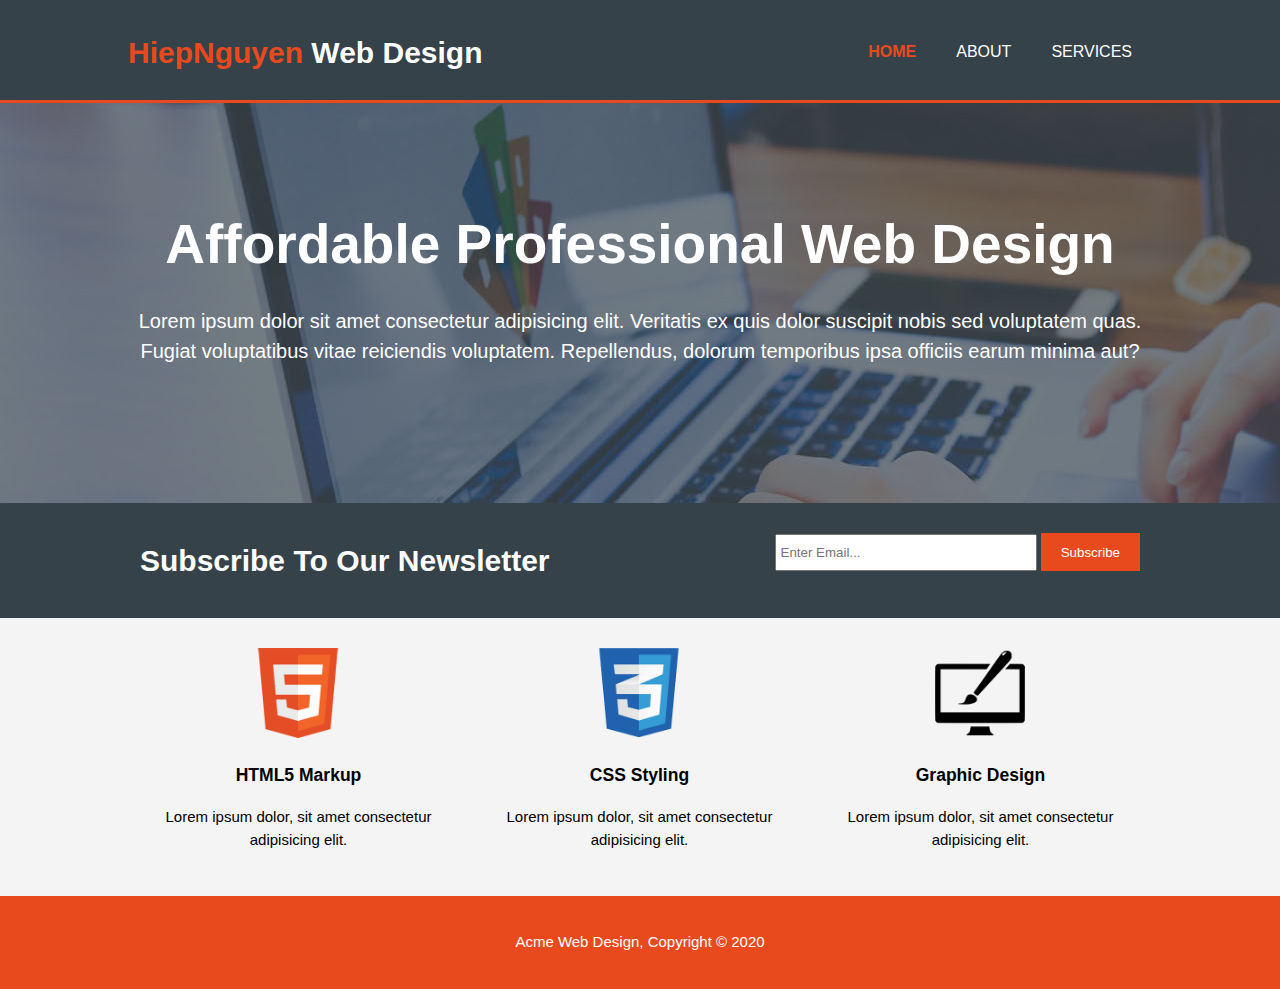
<file: Build_An_HTML5_Website_With_A_Responsive_Layout/index.html>
<!DOCTYPE html>
<html lang="en">
<head>
    <meta charset="UTF-8">
    <meta name="viewport" content="width=device-width">
    <meta name="description" content="Affordable and professional web design">
    <meta name="keywords" content="web design, affordable web design, professional">
    <meta name="author" content="Hiep Nguyen">
    <title>Web Design | Welcome</title>
    <link rel="stylesheet" href="./css/style.css">
</head>
<body>
    <header>
         <div class="container">
             <div id="branding">
                 <h1><span class="highlight">HiepNguyen</span> Web Design</h1>
             </div>
             <nav>
                 <ul>
                     <li class="current"><a href="index.html">Home</a></li>
                     <li><a href="about.html">About</a></li>
                     <li><a href="services.html">Services</a></li>
                 </ul>
             </nav>
         </div>
    </header>

    <section id="showcase">
        <div class="container">
            <h1>Affordable Professional Web Design</h1>
            <p>Lorem ipsum dolor sit amet consectetur adipisicing elit. Veritatis ex quis dolor suscipit nobis sed voluptatem quas. Fugiat voluptatibus vitae reiciendis voluptatem. Repellendus, dolorum temporibus ipsa officiis earum minima aut?</p>
        </div>
    </section>

     <section id="newsletter">
        <div class="container">
            <h1>Subscribe To Our Newsletter</h1>
            <form>
                <input type="email" placeholder="Enter Email...">
                <button type="submit" class="button_1">Subscribe</button>
            </form>
        </div>
     </section>

     <section id="boxes">
        <div class="container">
            <div class="box">
                <img src="./img/logo_html.png">
                <h3>HTML5 Markup</h3>
                <p>Lorem ipsum dolor, sit amet consectetur adipisicing elit.</p>
            </div>

            <div class="box">
                <img src="./img/logo_css.png">
                <h3>CSS Styling</h3>
                <p>Lorem ipsum dolor, sit amet consectetur adipisicing elit.</p>
            </div>
        
            <div class="box">
                <img src="./img/logo_brush.png">
                <h3>Graphic Design</h3>
                <p>Lorem ipsum dolor, sit amet consectetur adipisicing elit.</p>
            </div>
        </div>
     </section>

     <footer>
         <p>Acme Web Design, Copyright &copy; 2020</p>
     </footer>
</body>
</html>
</file>
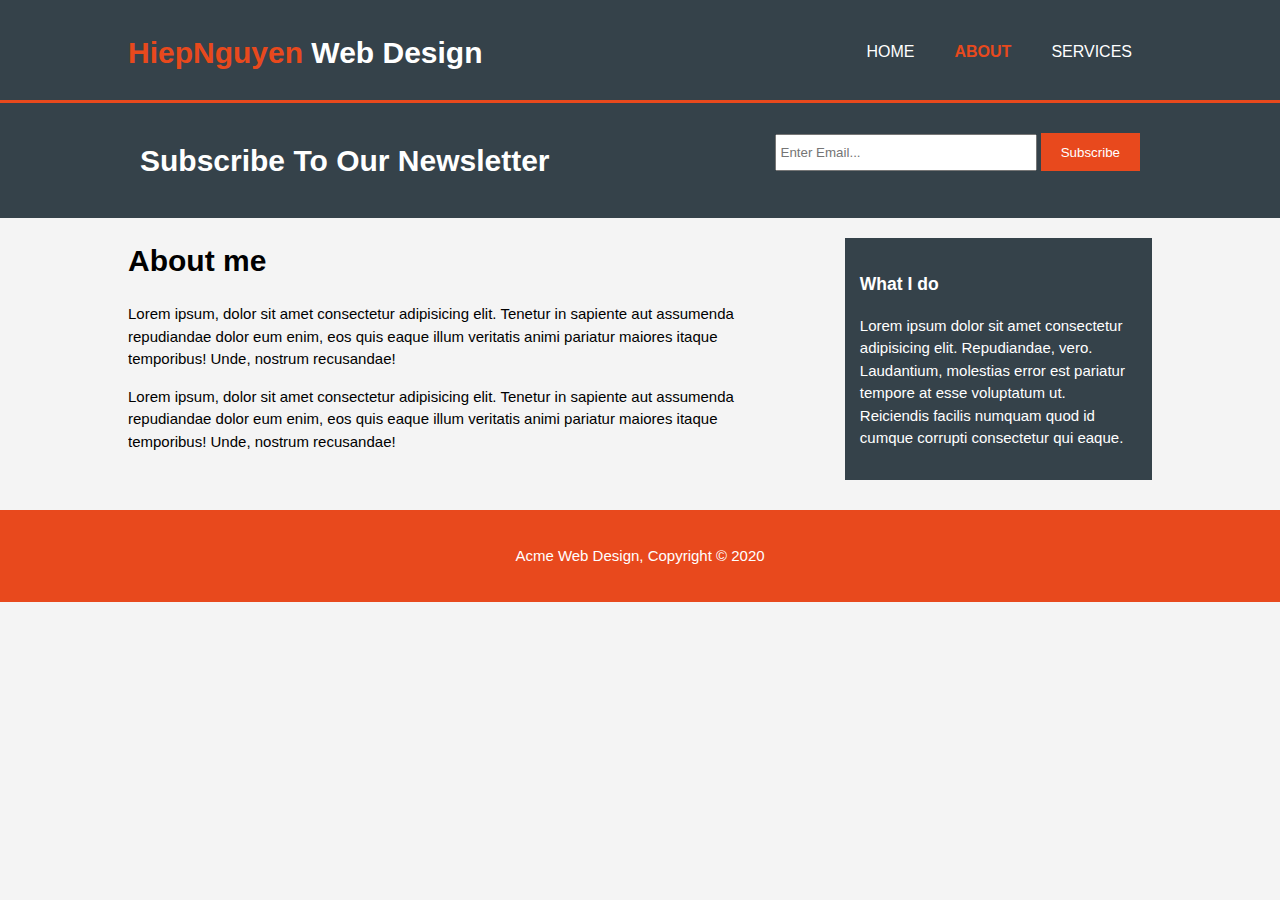
<file: Build_An_HTML5_Website_With_A_Responsive_Layout/about.html>
<!DOCTYPE html>
<html lang="en">
<head>
    <meta charset="UTF-8">
    <meta name="viewport" content="width=device-width">
    <meta name="description" content="Affordable and professional web design">
    <meta name="keywords" content="web design, affordable web design, professional">
    <meta name="author" content="Hiep Nguyen">
    <title>Web Design | About</title>
    <link rel="stylesheet" href="./css/style.css">
</head>
<body>
    <header>
         <div class="container">
             <div id="branding">
                 <h1><span class="highlight">HiepNguyen</span> Web Design</h1>
             </div>
             <nav>
                 <ul>
                     <li><a href="index.html">Home</a></li>
                     <li class="current"><a href="about.html">About</a></li>
                     <li><a href="services.html">Services</a></li>
                 </ul>
             </nav>
         </div>
    </header>

     <section id="newsletter">
        <div class="container">
            <h1>Subscribe To Our Newsletter</h1>
            <form>
                <input type="email" placeholder="Enter Email...">
                <button type="submit" class="button_1">Subscribe</button>
            </form>
        </div>
     </section>

     <section id="main ">
        <div class="container">
            <article id="main-col">
                <h1 class="page-title">About me</h1>
                <p>Lorem ipsum, dolor sit amet consectetur adipisicing elit. Tenetur in sapiente aut assumenda repudiandae dolor eum enim, eos quis eaque illum veritatis animi pariatur maiores itaque temporibus! Unde, nostrum recusandae!</p>
                <p>Lorem ipsum, dolor sit amet consectetur adipisicing elit. Tenetur in sapiente aut assumenda repudiandae dolor eum enim, eos quis eaque illum veritatis animi pariatur maiores itaque temporibus! Unde, nostrum recusandae!</p>
            </article>

            <aside id="sidebar">
                <div class="dark">
                    <h3>What I do</h3>
                <p>Lorem ipsum dolor sit amet consectetur adipisicing elit. Repudiandae, vero. Laudantium, molestias error est pariatur tempore at esse voluptatum ut. Reiciendis facilis numquam quod id cumque corrupti consectetur qui eaque. </p>
                </div>
            </aside>
        </div>
     </section>

     <footer>
         <p>Acme Web Design, Copyright &copy; 2020</p>
     </footer>
</body>
</html>
</file>
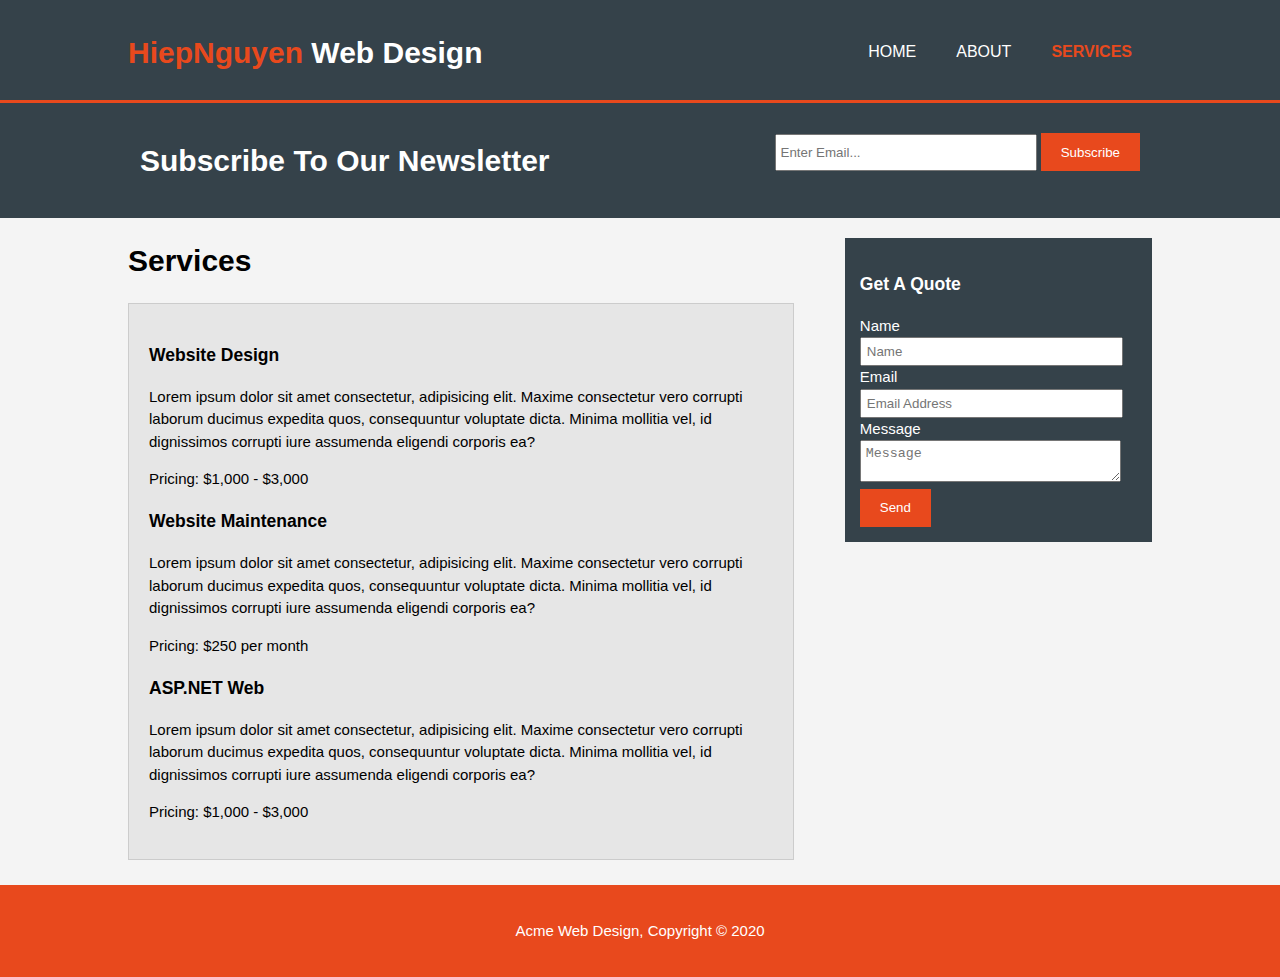
<file: Build_An_HTML5_Website_With_A_Responsive_Layout/services.html>
<!DOCTYPE html>
<html lang="en">
<head>
    <meta charset="UTF-8">
    <meta name="viewport" content="width=device-width">
    <meta name="description" content="Affordable and professional web design">
    <meta name="keywords" content="web design, affordable web design, professional">
    <meta name="author" content="Hiep Nguyen">
    <title>Web Design | Services</title>
    <link rel="stylesheet" href="./css/style.css">
</head>
<body>
    <header>
         <div class="container">
             <div id="branding">
                 <h1><span class="highlight">HiepNguyen</span> Web Design</h1>
             </div>
             <nav>
                 <ul>
                     <li><a href="index.html">Home</a></li>
                     <li><a href="about.html">About</a></li>
                     <li class="current"><a href="services.html">Services</a></li>
                 </ul>
             </nav>
         </div>
    </header>

     <section id="newsletter">
        <div class="container">
            <h1>Subscribe To Our Newsletter</h1>
            <form>
                <input type="email" placeholder="Enter Email...">
                <button type="submit" class="button_1">Subscribe</button>
            </form>
        </div>
     </section>

     <section id="main ">
        <div class="container">
            <article id="main-col">
                <h1 class="page-title">Services</h1>
                <ul id="services">
                    <li>
                        <h3>Website Design</h3>
                        <p>Lorem ipsum dolor sit amet consectetur, adipisicing elit. Maxime consectetur vero corrupti laborum ducimus expedita quos, consequuntur voluptate dicta. Minima mollitia vel, id dignissimos corrupti iure assumenda eligendi corporis ea?</p>
                        <p>Pricing: $1,000 - $3,000</p>
                    </li>
                    <li>
                        <h3>Website Maintenance</h3>
                        <p>Lorem ipsum dolor sit amet consectetur, adipisicing elit. Maxime consectetur vero corrupti laborum ducimus expedita quos, consequuntur voluptate dicta. Minima mollitia vel, id dignissimos corrupti iure assumenda eligendi corporis ea?</p>
                        <p>Pricing: $250 per month</p>
                    </li>
                    <li>
                        <h3>ASP.NET Web</h3>
                        <p>Lorem ipsum dolor sit amet consectetur, adipisicing elit. Maxime consectetur vero corrupti laborum ducimus expedita quos, consequuntur voluptate dicta. Minima mollitia vel, id dignissimos corrupti iure assumenda eligendi corporis ea?</p>
                        <p>Pricing: $1,000 - $3,000</p>
                    </li>
                </ul>
            </article>

            <aside id="sidebar">
                <div class="dark">
                    <h3>Get A Quote</h3>
                    <form class="quote">
                        <div>
                            <label>Name</label><br>
                            <input type="text" placeholder="Name">
                        </div>
                        <div>
                            <label>Email</label><br>
                            <input type="text" placeholder="Email Address">
                        </div>
                        <div>
                            <label>Message</label><br>
                            <textarea placeholder="Message"></textarea>
                        </div>
                        <button class="button_1" type="submit">Send</button>
                    </form>
                </div>
            </aside>
        </div>
     </section>

     <footer>
         <p>Acme Web Design, Copyright &copy; 2020</p>
     </footer>
</body>
</html>
</file>
<file: Build_An_HTML5_Website_With_A_Responsive_Layout/css/style.css>
body{
    font-family: Arial, Helvetica, sans-serif;
    font-size: 15px;
    line-height: 1.5;
    padding: 0;
    margin: 0;
    background-color:#f4f4f4;
}

/* Global */
.container {
    width: 80%;
    margin: auto;
    overflow: hidden;
}

ul{
    margin: 0;
    padding: 0;
    list-style-type: none;
}

.button_1{
    height: 38px;
    background: #e8491d;
    border: 0;
    padding-left: 20px;
    padding-right: 20px;
    color: #ffffff;
}

.dark{
    padding: 15px;
    background: #35424a;
    color: #ffffff;
    margin-top: 10px;
    margin-bottom: 10px;
}

/* Header */
header{
    background: #35424a;
    color: #ffffff;
    padding-top: 30px;
    min-height: 70px;
    border-bottom: #e8491d 3px solid;
}

header a{
    color: #ffffff;
    text-decoration: none;
    text-transform: uppercase;
    font-size: 16px ;
}

header li{
    float: left;
    /* display: inline; */
    padding: 0 20px 0 20px;
}

header #branding{
    float: left;
}

header #branding h1{
    margin: 0;
}

header nav{
    float: right;
    margin-top: 10px;
}

header .highlight, header .current a{
    color: #e8491d;
    font-weight: bold;
}

header a:hover{
    color: #cccccc;
    font-weight: bold;
}

/* Showcase */
#showcase{
    min-height: 400px;
    background: url('../img/showcase.jpg') no-repeat 0 -400px;
    text-align: center;
    color: #ffffff;
}

#showcase h1{
    margin-top: 100px;
    font-size: 55px;
    margin-bottom: 10px; 
}

#showcase p{
    font-size: 20px;
}

/* Newsletter */
#newsletter{
    padding: 15px;
    color: #ffffff;
    background: #35424a;
}

#newsletter h1{
    float: left;
}

#newsletter form{
    float: right;
    margin-top: 15px;
}

#newsletter input[type="email"]{
    padding: 4px;
    height: 25px;
    width: 250px;
}

/* Boxes */
#boxes{
    margin-top:20px;
}

#boxes .box{
    float:left;
    text-align: center;
    width:33.3%;
    box-sizing: border-box;
    padding:10px;
}

#boxes .box img{
    width:90px;
}

/* Sidebar */
aside#sidebar{
    float: right;
    width: 30%;
    margin-top: 10px;
}

aside#sidebar .quote input, aside#sidebar .quote textarea{
    width: 90%;
    padding: 5px;
}

/* Main-col */
article#main-col{
    float: left;
    width: 65%;
}

/* Services */
ul#services{
    list-style: none;
    padding: 20px;
    border: #cccccc solid 1px;
    margin-bottom: 5px;
    background: #e6e6e6;
}

footer{
    padding: 20px;
    margin-top: 20px;
    color: #ffffff;
    background-color: #e8491d;
    text-align: center;
}

/* Media Queries */
@media(max-width: 768px){
    header #branding,
    header nav,
    header nav li,
    #newsletter h1,
    #newsletter form,
    #boxes .box,
    article#main-col,
    aside#sidebar{
        float: none;
        text-align: center;
        width: 100%;
    }

    header{
        padding-bottom: 20px;
    }

    #showcase h1{
        margin-top: 40px;
    }

    #newsletter button, .quote button{
        display: block;
        width: 100%;
    }

    #newsletter form input[type="email"], .quote input, .quote textarea{
        width: 100%;
        margin-bottom: 5px;
    }
}
</file>
